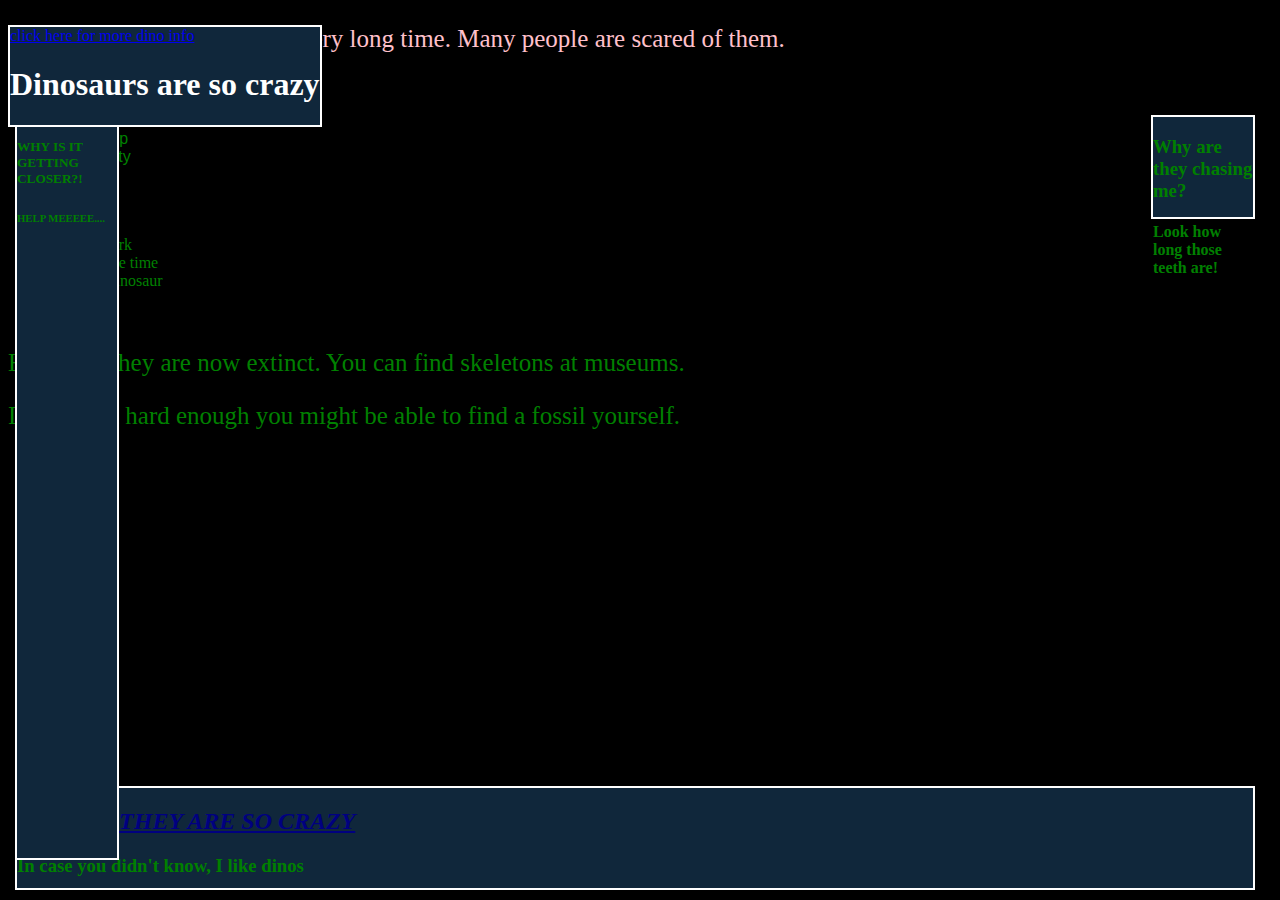
<file: index.html>
<!DOCTYPE html>
<html lang="en">

<head>
    <meta charset="UTF-8">
    <meta name="viewport" content="width=device-width, initial-scale=1.0">
    <title>AAAA Dinos</title>
    <link rel="stylesheet" href="styles/styles.css">
</head>

<body>
    <div class="common header">
 <a href="content.html">click here for more dino info</a>
    <h1>Dinosaurs are so crazy</h1>
    </div>
   
    <div class="footer">
 <h2 class="ugly">EEEKKK THEY ARE SO CRAZY</h2>
 <h3>In case you didn't know, I like dinos</h3>
    </div>
    <p id="pinkparagraph">Dinosaurs have existed for a very long time. Many people are scared of them.</p>
    <br>
    <div class="right common">
         <h3>Why are they chasing me?</h3>
    <h4>Look how long those teeth are!</h4>
    </div>
 <div class="left common">
        <h5>WHY IS IT GETTING CLOSER?!</h5>
        <h6>HELP MEEEEE....</h6>
    </div>

    <ul>
        <li>teeth
<ul>
    <li class="pretty">sharp</li>
    <li class="pretty">pointy</li>
    <li>big</li>
</ul>
        </li>
        <li>claws</li>
        <li>scales</li>
    </ul>

    <ol>
        <li>Jurassic Park</li>
        <li>Land before time</li>
        <li>the good dinosaur</li>
    </ol>
    <br>
    <p>However, they are now extinct. You can find skeletons at museums.</p>

    <p>If you look hard enough you might be able to find a fossil yourself.</p>
</body>

</html>
</file>
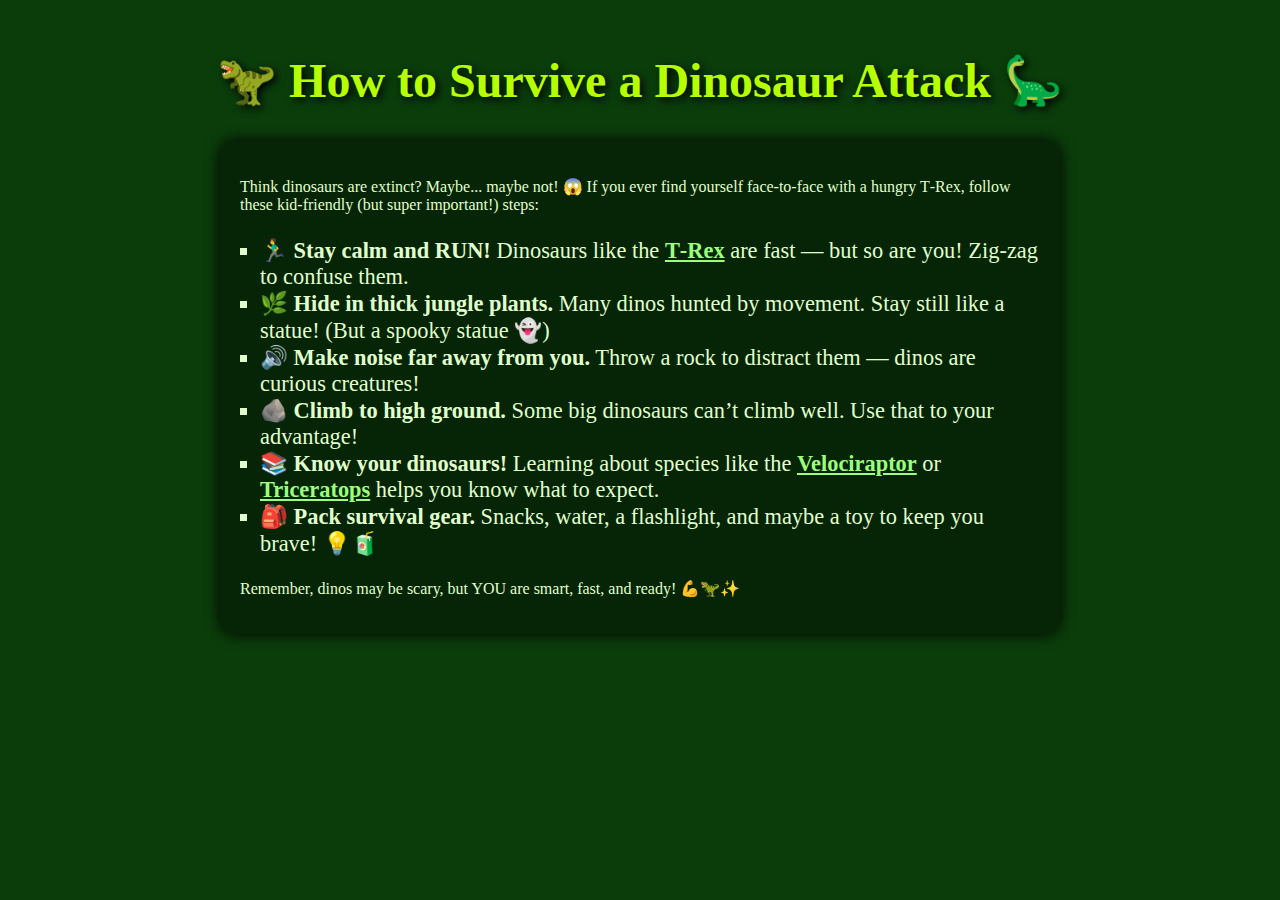
<file: howtoguide.html>
<!DOCTYPE html>
<html lang="en">
<head>
<meta charset="UTF-8" />
<title>How to Survive a Dinosaur Attack</title>
<style>
    body {
        background-color: #0b3d0b; /* deep jungle green */
        color: #e0ffcc;
        font-family: "Creepster", "Comic Sans MS", cursive;
        margin: 0;
        padding: 20px;
    }

    @import url('https://fonts.googleapis.com/css2?family=Creepster&display=swap');

    h1 {
        text-align: center;
        font-size: 3rem;
        color: #b6ff00;
        text-shadow: 3px 3px 8px black;
    }

    .container {
        max-width: 800px;
        margin: auto;
        background: rgba(0,0,0,0.4);
        padding: 20px;
        border-radius: 15px;
        box-shadow: 0 0 15px #000;
    }

    ul {
        font-size: 1.4rem;
        list-style: square;
        padding-left: 20px;
    }

    a {
        color: #9bff7d;
        font-weight: bold;
    }
</style>
</head>
<body>
    <h1>🦖 How to Survive a Dinosaur Attack 🦕</h1>

    <div class="container">
        <p>Think dinosaurs are extinct? Maybe... maybe not! 😱 If you ever find yourself face‑to‑face with a hungry T‑Rex, follow these kid‑friendly (but super important!) steps:</p>

        <ul>
            <li>🏃‍♂️ <strong>Stay calm and RUN!</strong> Dinosaurs like the <a href="https://en.wikipedia.org/wiki/Tyrannosaurus">T‑Rex</a> are fast — but so are you! Zig‑zag to confuse them.</li>
            <li>🌿 <strong>Hide in thick jungle plants.</strong> Many dinos hunted by movement. Stay still like a statue! (But a spooky statue 👻)</li>
            <li>🔊 <strong>Make noise far away from you.</strong> Throw a rock to distract them — dinos are curious creatures!</li>
            <li>🪨 <strong>Climb to high ground.</strong> Some big dinosaurs can’t climb well. Use that to your advantage!</li>
            <li>📚 <strong>Know your dinosaurs!</strong> Learning about species like the <a href="https://en.wikipedia.org/wiki/Velociraptor">Velociraptor</a> or <a href="https://en.wikipedia.org/wiki/Triceratops">Triceratops</a> helps you know what to expect.</li>
            <li>🎒 <strong>Pack survival gear.</strong> Snacks, water, a flashlight, and maybe a toy to keep you brave! 💡🧃</li>
        </ul>

        <p>Remember, dinos may be scary, but YOU are smart, fast, and ready! 💪🦖✨</p>
    </div>
</body>
</html>
</file>
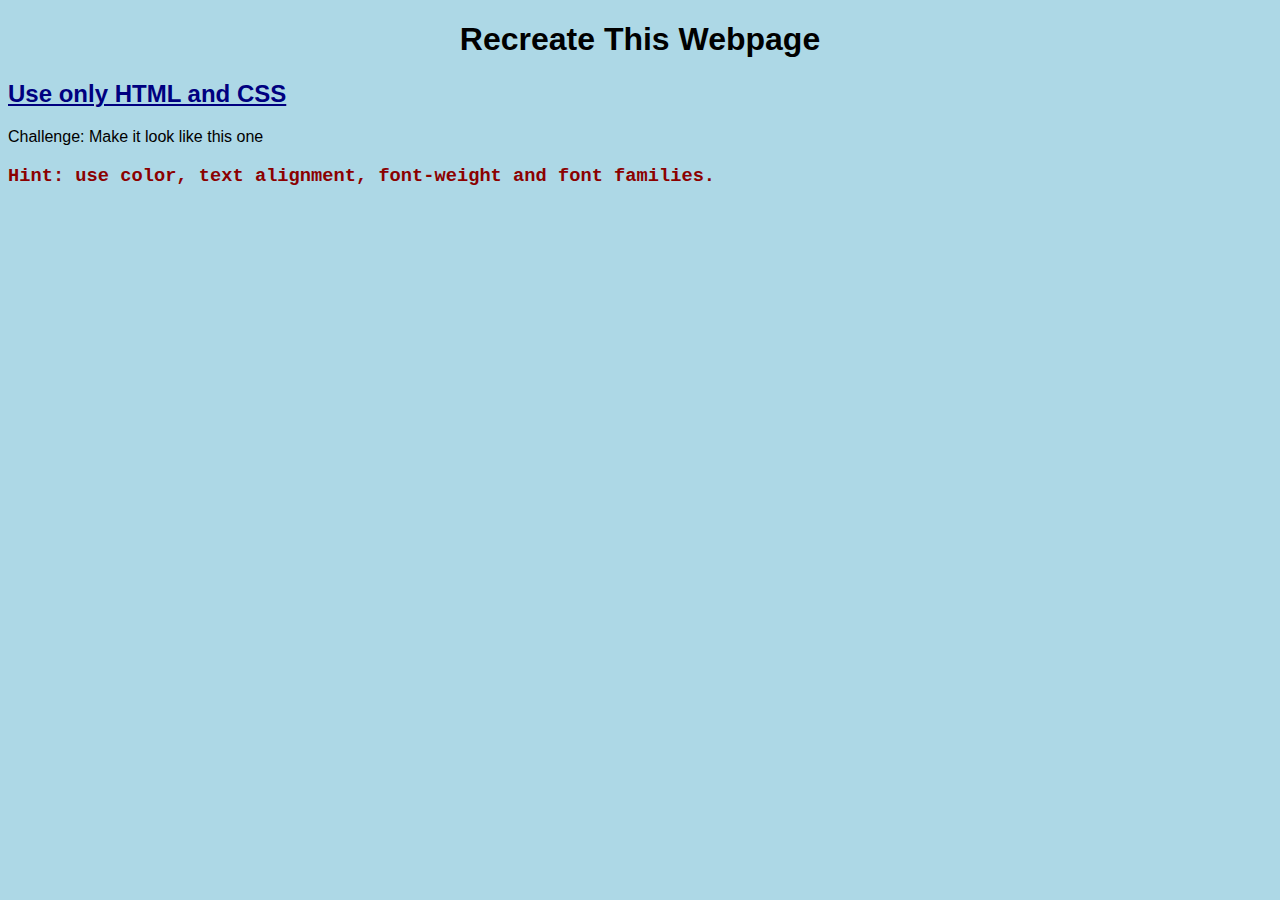
<file: newpage.html>
<!DOCTYPE html>
<html lang="en">
<head>
    <link rel="stylesheet" href="styles/newstyles.css">
    <meta charset="UTF-8">
    <meta name="viewport" content="width=device-width, initial-scale=1.0">
    <title>Document</title>
</head>
<body>
    <h1>Recreate This Webpage</h1>
    <h2>Use only HTML and CSS</h2>
    <p>Challenge: Make it look like this one</p>
    <h3>Hint: use color, text alignment, font-weight and font families. </h3>


    
</body>
</html>
</file>
<file: styles/styles.css>
body {
    background-color: black;
    color:green
}

h1 {
    font: size 36px;
    color: white;
    text-align: center;
}
h2 {
    color: navy;
    text-decoration: underline;
    font-style: italic;
    font-weight: bold;
}
p {
    font-size: 25px;
}
#pinkparagraph {
    color: pink;
}
.pretty {
   font-family: 'Lucida Sans', 'Lucida Sans Regular', 'Lucida Grande', 'Lucida Sans Unicode', Geneva, Verdana, sans-serif;
}
.ugly {
    font-family: Georgia, 'Times New Roman', Times, serif;
}

.header{
    z-index: 10;
}

.common {
    background-color: rgb(16, 39, 59);
    border: 2px solid white;
    position: absolute;
}

.left {
    top: 115px;
    left: 15px;
    width: 100px;
    bottom: 40px;
}
.main {
   top: 115px;
    left: 130px;
    right: 140px;
    bottom: 40px;
}

.right {
    top: 115px;
    right: 25px;
    width: 100px;
    height: 100px;
}

.footer{
    bottom: 10px;
    height: 100px;
    left: 15px;
    right: 25px;
    position: fixed;
    background-color: rgb(16, 39, 59);
    border: 2px solid white;
}
</file>
<file: styles/newstyles.css>
body{

    background-color: lightblue;
    font-family: Arial, Helvetica, sans-serif;
}

h1{
    text-align: center;
}
h2 {
    color: navy;
    text-decoration: underline;
}
h3 {
    color: darkred;
    font-family: 'Courier New', Courier, monospace;
}
</file>
